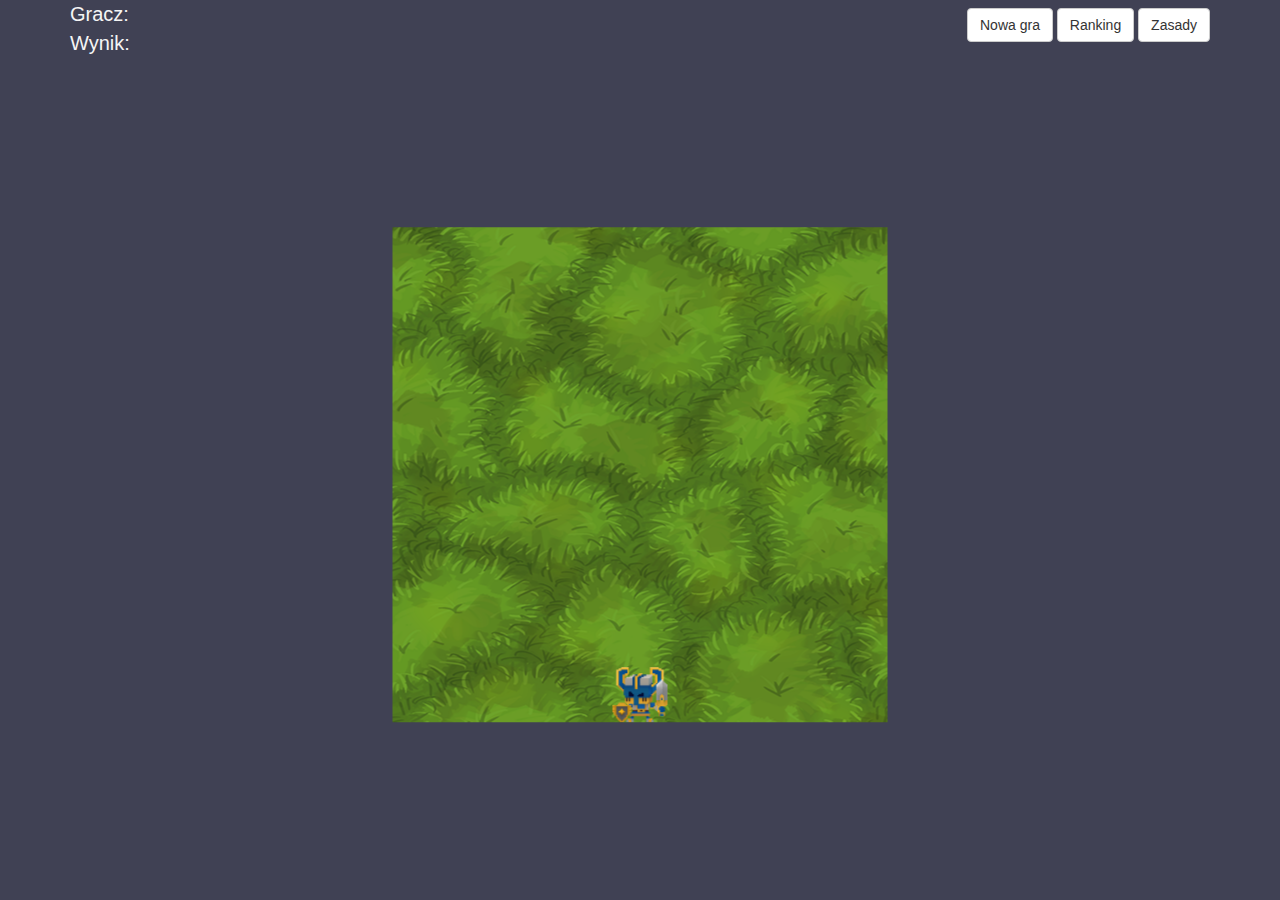
<file: game/index.html>
<!DOCTYPE html>
<html lang="en">
<head>
    <meta charset="UTF-8">
    <title>Title</title>
    <link rel="stylesheet" href="https://maxcdn.bootstrapcdn.com/bootstrap/3.3.7/css/bootstrap.min.css"
          integrity="sha384-BVYiiSIFeK1dGmJRAkycuHAHRg32OmUcww7on3RYdg4Va+PmSTsz/K68vbdEjh4u" crossorigin="anonymous"/>
    <link rel="stylesheet" href="./style/style.css"/>

    <meta name="viewport" content="width=device-width, initial-scale=1">
</head>
<body>
<div class="container">
    <div class="game-menu">
        <div class="game-menu-btn">
            <button type="button" class="btn btn-default navbar-btn" id="start-new-game">Nowa gra</button>
            <button type="button" class="btn btn-default navbar-btn" data-toggle="modal" data-target="#rankingModal">Ranking</button>
            <button type="button" class="btn btn-default navbar-btn" data data-toggle="modal" data-target="#rulesModal">Zasady</button>
        </div>
        <div class="player-name">Gracz: <span id="playerName"></span></div>
        <div class="player-score">Wynik: <span id="playerScore"></span></div>
    </div>

    <div class="game-board">
        <div id=stick-man></div>
    </div>
    <div class="modal fade" id="rankingModal" role="dialog">
        <div class="modal-dialog">
            <div class="modal-content">
                <div class="modal-header">
                    <button type="button" class="close" data-dismiss="modal">&times;</button>
                    <h4 class="modal-title">Ranking</h4>
                </div>
                <div class="modal-body">
                    <table class="table" id="ranking">
                        <thead>
                        <tr>
                            <th>Pozycja</th>
                            <th>Nazwa gracza</th>
                            <th>Wynik</th>
                        </tr>
                        </thead>
                        <tbody id="rankingModalBody">
                        </tbody>
                    </table>
                </div>
                <div class="modal-footer">
                    <button type="button" class="btn btn-default" data-dismiss="modal">Close</button>
                </div>
            </div>
        </div>
    </div>
</div>

<div class="modal fade" id="rulesModal" role="dialog">
    <div class="modal-dialog help">
        <div class="modal-content help">
            <div class="modal-header help">
                <button type="button" class="close" data-dismiss="modal">&times;</button>
                <h4 class="modal-title">Instrukcja</h4>
            </div>
            <div class="modal-body">
                1. Naciśnij przycisk "Nowa Gra"<br>
                2. Za pomocą strzałek spróbuj unikać przeszkód na swojej drodze.<br>
                3. Twój wynik uzależniony jest od drogi jaką udało Ci się przebyć do momentu zderzenia z przeszkodą.<br>
                4. Uważaj! Z czasem gra zacznie przyspieszać, a unikanie przeszkód stanie się trudniejsze<br><br>
                Powodzenia!
            </div>
            <div class="modal-footer">
                <button type="button" class="btn btn-default" data-dismiss="modal">Close</button>
            </div>
        </div>
    </div>
</div>

</body>
<script src="https://ajax.googleapis.com/ajax/libs/jquery/3.2.1/jquery.min.js"></script>
<script src="https://maxcdn.bootstrapcdn.com/bootstrap/3.3.7/js/bootstrap.min.js"></script>
<script src="js/scoreboard.js"></script>
<script src="js/stickman.js"></script>
<script src="js/game.js"></script>
<script>game();</script>
</html>
</file>
<file: game/style/style.css>
body {
  background-color: #404154;
}

body .game-menu-btn {
  float: right;
}

body .player-name {
  float: left;
  color: #f5f5f5;
  font-size: 20px;
}

body .player-score {
  font-size: 20px;
  color: #f5f5f5;
  float: left;
  clear: left;
}

body .game-board {
  position: absolute;
  top: 50%;
  left: 50%;
  -webkit-transform: translate(-50%, -45%);
          transform: translate(-50%, -45%);
  height: 495px;
  width: 495px;
  background-image: url("../img/game_bg.png");
  background-repeat: repeat-y;
  overflow: hidden;
}

body .game-board #stick-man {
  width: 55px;
  height: 55px;
  background-image: url("../img/hero.png");
  border-radius: 5px;
  top: 440px;
  left: 220px;
  position: relative;
}

body .game-board .obstacle {
  position: absolute;
  background-image: url("../img/obstacle_bg.jpg");
  overflow: hidden;
}
/*# sourceMappingURL=style.css.map */
</file>
